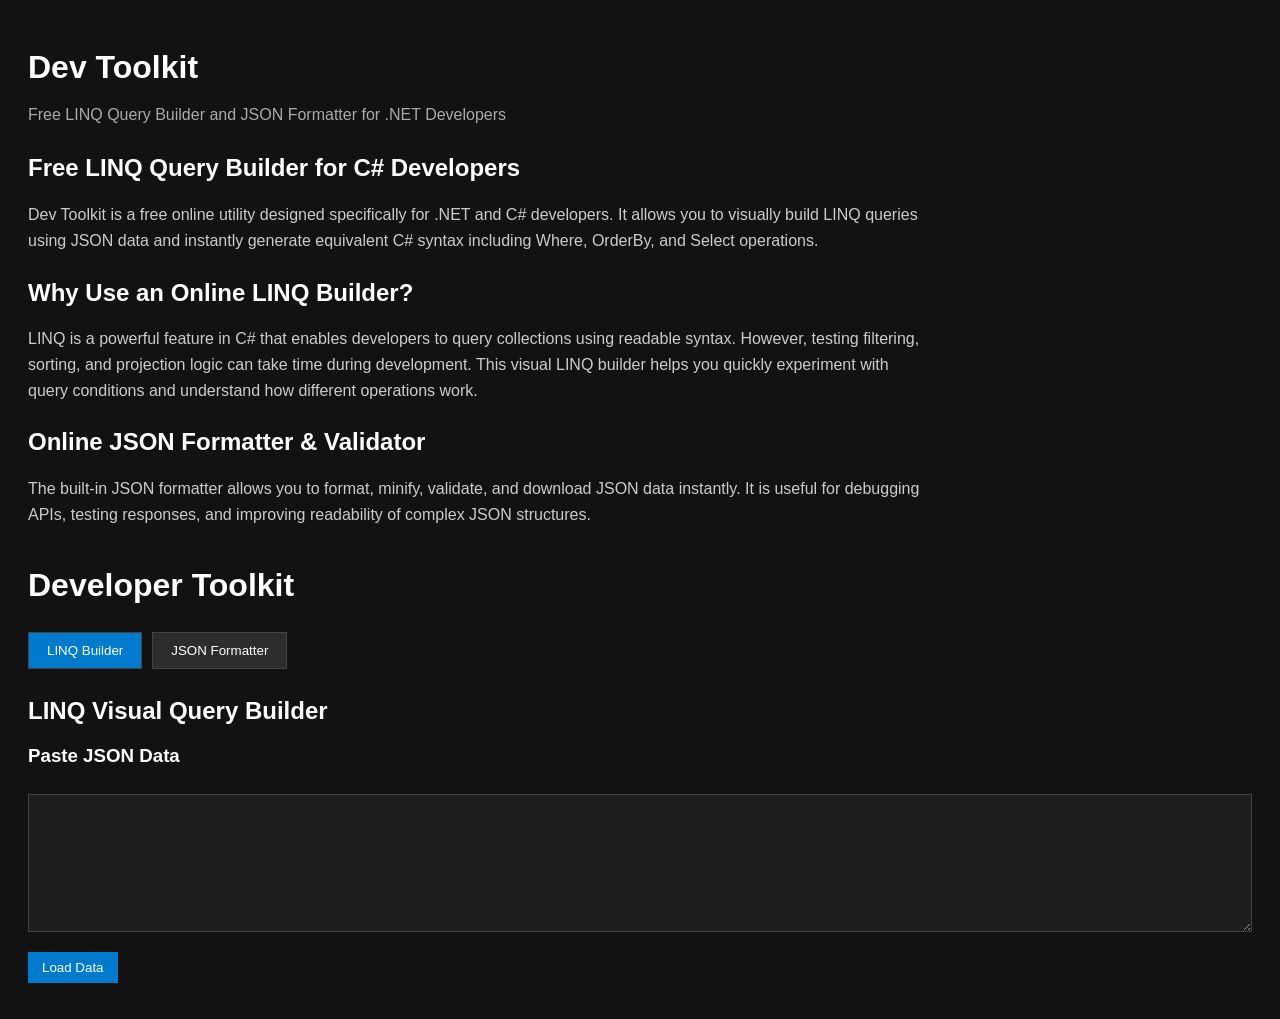
<file: index.html>
<!DOCTYPE html>
<html>
<head >
<title>Free LINQ Query Builder & JSON Formatter for C# Developers</title>
<meta name="description" content="Free online LINQ visual query builder and JSON formatter. Test filtering, sorting and projection logic instantly for C# development.">
<meta name="keywords" content="LINQ query builder, JSON formatter online, C# LINQ tool, ASP.NET tool, free developer tools">
<meta name="viewport" content="width=device-width, initial-scale=1.0">
<meta name="google-site-verification" content="6khrRYfXs2VwkNNYglYevPB55YmwPr15dTE0TFT7-rc" />
<link rel="stylesheet" href="style.css">
</head>

<body>
<header class="site-header">
  <h1>Dev Toolkit</h1>
  <p>Free LINQ Query Builder and JSON Formatter for .NET Developers</p>
</header>
<section class="seo-intro">
  <h2>Free LINQ Query Builder for C# Developers</h2>
  <p>
    Dev Toolkit is a free online utility designed specifically for .NET and C# developers.
    It allows you to visually build LINQ queries using JSON data and instantly generate
    equivalent C# syntax including Where, OrderBy, and Select operations.
  </p>

  <h2>Why Use an Online LINQ Builder?</h2>
  <p>
    LINQ is a powerful feature in C# that enables developers to query collections
    using readable syntax. However, testing filtering, sorting, and projection logic
    can take time during development. This visual LINQ builder helps you quickly
    experiment with query conditions and understand how different operations work.
  </p>

  <h2>Online JSON Formatter & Validator</h2>
  <p>
    The built-in JSON formatter allows you to format, minify, validate, and download
    JSON data instantly. It is useful for debugging APIs, testing responses,
    and improving readability of complex JSON structures.
  </p>
</section>
<h1>Developer Toolkit</h1>

<div class="nav-bar">
    <button class="tab-btn active" onclick="showTab('linqTab', this)">LINQ Builder</button>
    <button class="tab-btn" onclick="showTab('jsonTab', this)">JSON Formatter</button>
</div>

<!-- ================= LINQ TAB ================= -->

<div id="linqTab" class="tab-content">

    <h2>LINQ Visual Query Builder</h2>

    <h3>Paste JSON Data</h3>
    <textarea id="jsonInput" rows="8"></textarea>
    <button onclick="loadData()">Load Data</button>

    <div id="linqSection" style="display:none;">

        <h3>Filter</h3>
        <select id="fieldSelect"></select>

        <select id="operatorSelect">
            <option value=">">></option>
            <option value="<"><</option>
            <option value="==">==</option>
        </select>

        <input type="text" id="valueInput" placeholder="Value">

        <h3>Order By</h3>
        <select id="orderFieldSelect">
            <option value="">-- None --</option>
        </select>

        <select id="orderDirectionSelect">
            <option value="asc">Ascending</option>
            <option value="desc">Descending</option>
        </select>

        <h3>Select Fields</h3>
        <div id="selectFields"></div>

        <button onclick="applyFilter()">Run Query</button>

        <h3>Result</h3>
        <pre id="resultOutput"></pre>

        <h3>Generated C# LINQ Code</h3>
        <pre id="linqOutput"></pre>
        <button onclick="copyLinq()">Copy LINQ Code</button>

    </div>
</div>

<!-- ================= JSON TAB ================= -->

<div id="jsonTab" class="tab-content" style="display:none;">

    <h2>JSON Formatter & Validator</h2>

    <div class="json-wrapper">

        <div class="json-panel">
            <h3>Input</h3>
            <textarea id="jsonInputArea" placeholder="Paste JSON here..."></textarea>
        </div>

        <div class="json-panel">
            <h3>Output</h3>
            <pre id="jsonOutputArea"></pre>
        </div>

    </div>

    <div class="json-actions">
        <button onclick="formatJSON()">Format</button>
        <button onclick="minifyJSON()">Minify</button>
        <button onclick="validateJSON()">Validate</button>
        <button onclick="copyOutput()">Copy</button>
        <button onclick="downloadJSON()">Download</button>
        <button onclick="clearJSON()">Clear</button>
    </div>

</div>

<script src="script.js"></script>
</body>
</html>
</file>
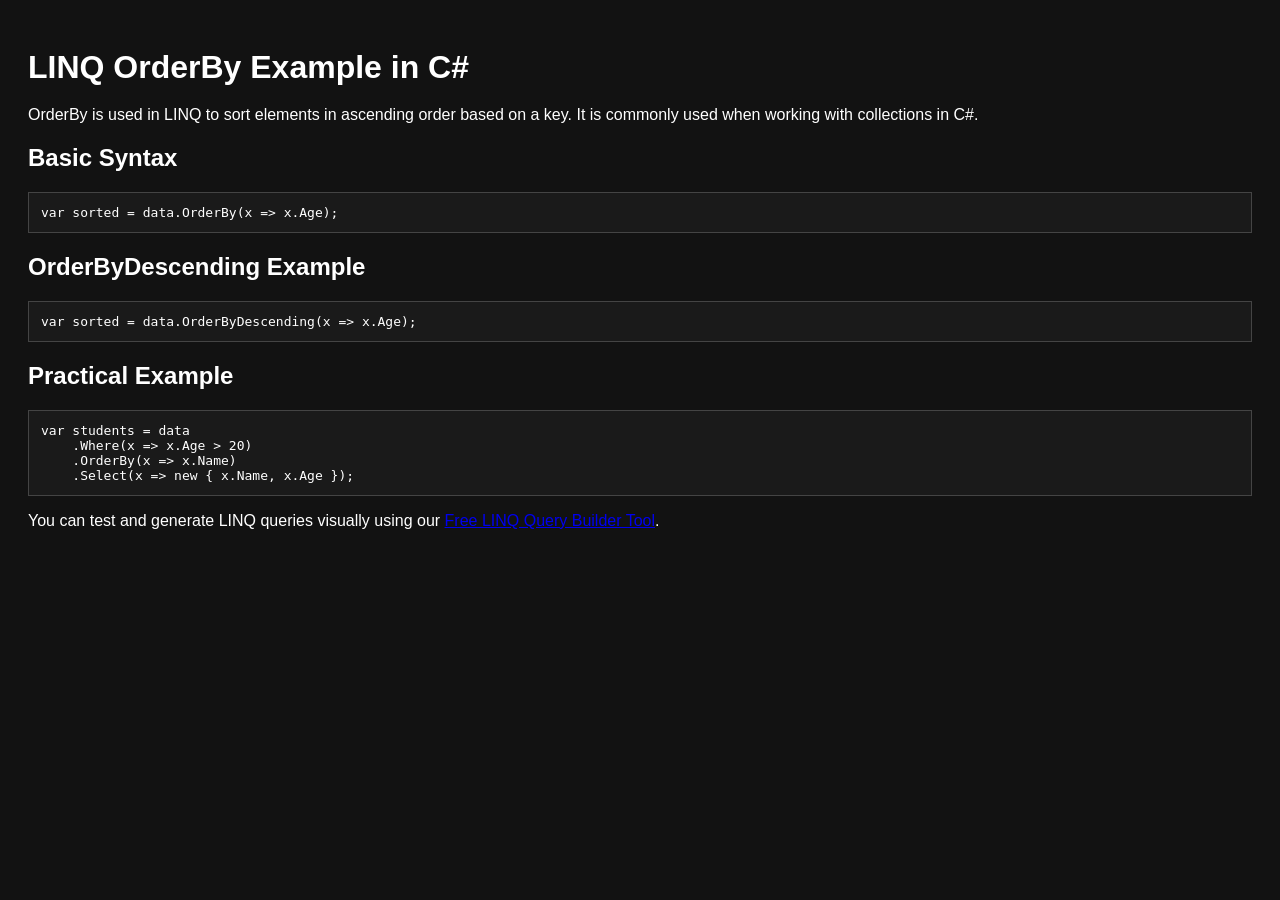
<file: linq-orderby-example.html>
<!DOCTYPE html>
<html>
<head>
  <title>LINQ OrderBy Example in C# | Dev Toolkit</title>
  <meta name="description" content="Learn how to use LINQ OrderBy and OrderByDescending in C# with practical examples.">
  <link rel="stylesheet" href="style.css">
</head>
<body>

<h1>LINQ OrderBy Example in C#</h1>

<p>
OrderBy is used in LINQ to sort elements in ascending order based on a key.
It is commonly used when working with collections in C#.
</p>

<h2>Basic Syntax</h2>

<pre>
var sorted = data.OrderBy(x => x.Age);
</pre>

<h2>OrderByDescending Example</h2>

<pre>
var sorted = data.OrderByDescending(x => x.Age);
</pre>

<h2>Practical Example</h2>

<pre>
var students = data
    .Where(x => x.Age > 20)
    .OrderBy(x => x.Name)
    .Select(x => new { x.Name, x.Age });
</pre>

<p>
You can test and generate LINQ queries visually using our
<a href="index.html">Free LINQ Query Builder Tool</a>.
</p>

</body>
</html>
</file>
<file: style.css>
body {
    font-family: Arial, sans-serif;
    background-color: #121212;
    color: #ffffff;
    padding: 20px;
}

h1 {
    margin-bottom: 20px;
}

textarea, select, input {
    width: 100%;
    margin: 8px 0;
    padding: 8px;
    background: #1e1e1e;
    color: white;
    border: 1px solid #444;
}

button {
    padding: 8px 14px;
    margin: 8px 0;
    background: #007acc;
    border: none;
    color: white;
    cursor: pointer;
}

button:hover {
    background: #005fa3;
}

pre {
    background: #1a1a1a;
    padding: 12px;
    border: 1px solid #444;
    overflow: auto;
}

.nav-bar {
    display: flex;
    gap: 10px;
    margin-bottom: 20px;
}

.tab-btn {
    padding: 10px 18px;
    background: #2d2d2d;
    border: 1px solid #444;
    color: white;
    cursor: pointer;
}

.tab-btn.active {
    background: #007acc;
}

.tab-content {
    margin-top: 10px;
}

/* JSON Layout */

.json-wrapper {
    display: flex;
    gap: 20px;
    margin-top: 15px;
}

.json-panel {
    flex: 1;
    display: flex;
    flex-direction: column;
}

.json-panel textarea {
    height: 400px;
    font-family: monospace;
}

#jsonOutputArea {
    height: 400px;
    font-family: monospace;
    white-space: pre;
}

.json-actions {
    margin-top: 15px;
}

@media (max-width: 768px) {
    .json-wrapper {
        flex-direction: column;
    }
}
* {
    box-sizing: border-box;
}
.site-header {
    margin-bottom: 30px;
}
.site-header p {
    color: #aaa;
    margin-top: 5px;
}
.seo-intro {
    margin-bottom: 40px;
    max-width: 900px;
}
.seo-intro h2 {
    margin-top: 25px;
}
.seo-intro p {
    line-height: 1.6;
    color: #cccccc;
}
</file>
